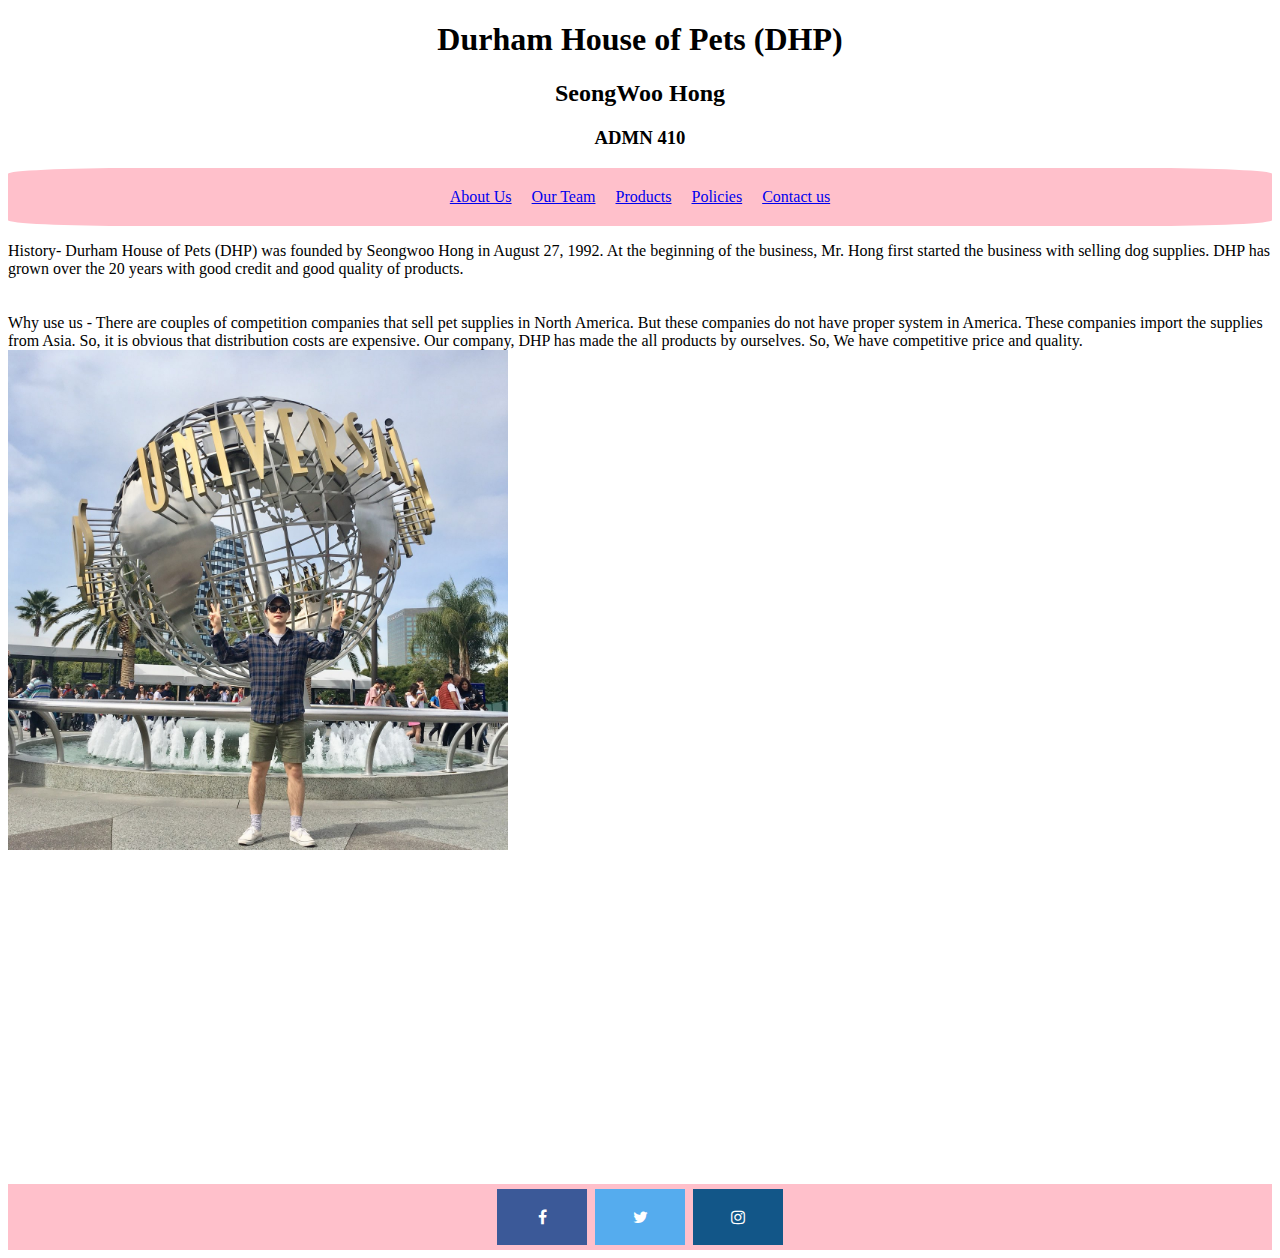
<file: index.html>
<!DOCTYPE html>
<html lang="en">

<head>
    <meta charset="UTF-8">
    <meta name="viewport" content="width=device-width, initial-scale=1.0">
    <meta http-equiv="X-UA-Compatible" content="ie=edge">
    <title>Document</title>
    <link rel="stylesheet" href="index.css">
    <link rel="stylesheet" href="https://cdnjs.cloudflare.com/ajax/libs/font-awesome/4.7.0/css/font-awesome.min.css">
</head>

<body>
    <div class="header-bar">
        <h1 class="header">Durham House of Pets (DHP)</h1>
        <h2 class="header">SeongWoo Hong</h2>
        <h3 class="header">ADMN 410</h3>
        <ul class="navbar-nav mx-auto">
            <li class="nav-item active px-lg-4">



                <nav class="navbar">
            </li>
            <li class="nav-item px-lg-4">
                <a class="nav-link text-uppercase text-expanded" href="./index.html">About Us</a>
            </li>
            <li class="nav-item px-lg-4">
                <a class="nav-link text-uppercase text-expanded" href="./employees.html">Our Team</a>
            </li>
            <li class="nav-item px-lg-4">
                <a class="nav-link text-uppercase text-expanded" href="./products.html">Products</a>
            </li>

            <li class="nav-item px-lg-4">
                <a class="nav-link text-uppercase text-expanded" href="./policies.html">Policies</a>
            </li>
            <li class="nav-item px-lg-4">
                <a class="nav-link text-uppercase text-expanded" href="./contact_us.html">Contact us</a>
            </li>
        </ul>
        </nav>
    </div>
    <div class="content">
        History- Durham House of Pets (DHP) was founded by Seongwoo Hong in August 27, 1992. At the beginning of the business, Mr. Hong first started the business with selling dog supplies. DHP has grown over the 20 years with good credit and good quality of
        products.
        <br>
        <br>
        <br>Why use us - There are couples of competition companies that sell pet supplies in North America. But these companies do not have proper system in America. These companies import the supplies from Asia. So, it is obvious that distribution costs
        are expensive. Our company, DHP has made the all products by ourselves. So, We have competitive price and quality.


    </div>
    <img src="./seongwoo/hsw.jpeg" alt="sengwoo-picture" width="500px" height="500px">
    <footer class="footer">
        <a href="#" class="fa fa-facebook"></a>
        <a href="#" class="fa fa-twitter"></a>
        <a href="#" class="fa fa-instagram"></a>
    </footer>
</body>

</html>
</file>
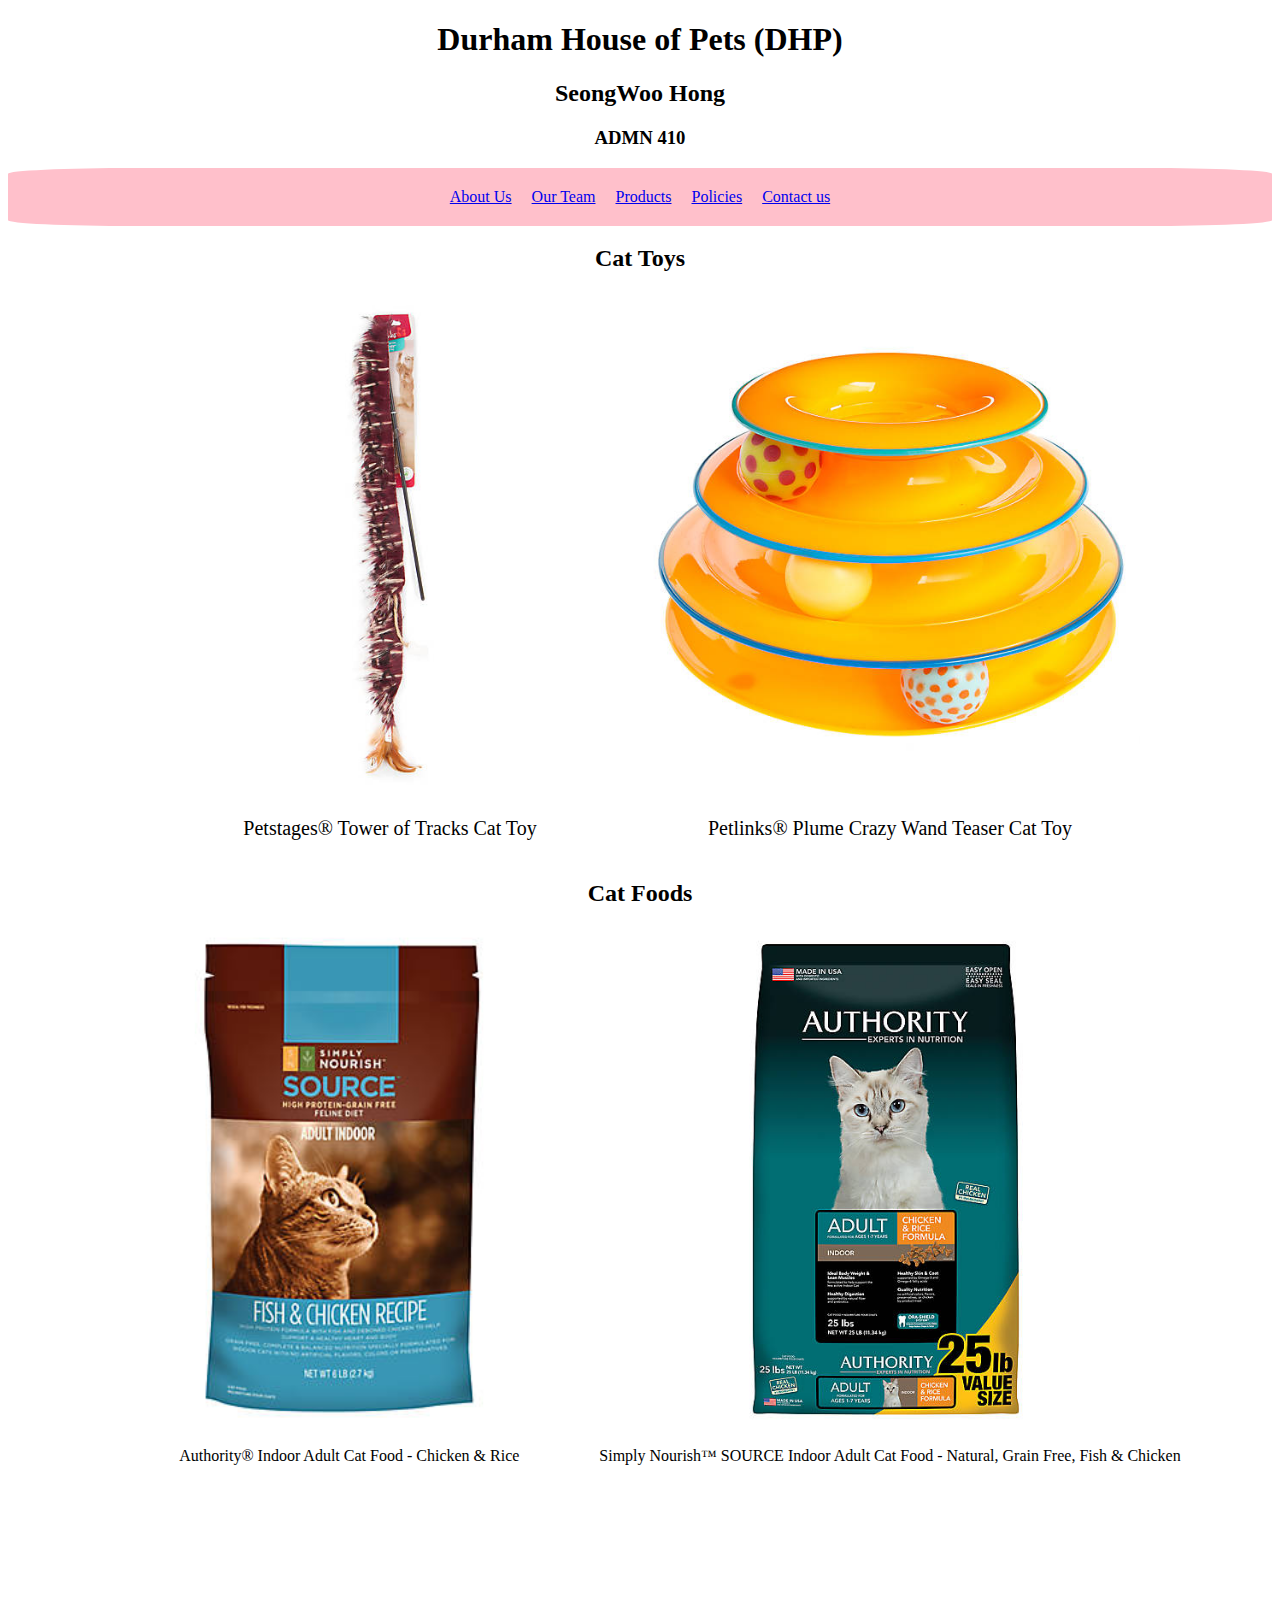
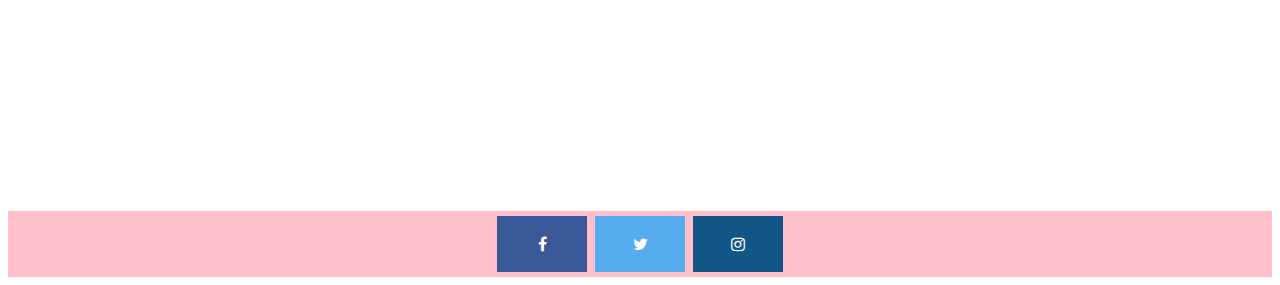
<file: catsupplies.html>
<!DOCTYPE html>
<html lang="en">

<head>
    <meta charset="UTF-8">
    <meta name="viewport" content="width=device-width, initial-scale=1.0">
    <meta http-equiv="X-UA-Compatible" content="ie=edge">
    <title>Document</title>
    <link rel="stylesheet" href="index.css">
    <link rel="stylesheet" href="https://cdnjs.cloudflare.com/ajax/libs/font-awesome/4.7.0/css/font-awesome.min.css">
</head>

<body>
    <div class="header-bar">
        <h1 class="header">Durham House of Pets (DHP)</h1>
        <h2 class="header">SeongWoo Hong</h2>
        <h3 class="header">ADMN 410</h3>
        <ul class="navbar-nav mx-auto">
            <li class="nav-item active px-lg-4">



                <nav class="navbar">
            </li>
            <li class="nav-item px-lg-4">
                <a class="nav-link text-uppercase text-expanded" href="./index.html">About Us</a>
            </li>
            <li class="nav-item px-lg-4">
                <a class="nav-link text-uppercase text-expanded" href="./employees.html">Our Team</a>
            </li>
            <li class="nav-item px-lg-4">
                <a class="nav-link text-uppercase text-expanded" href="./products.html">Products</a>
            </li>
            <li class="nav-item px-lg-4">
                <a class="nav-link text-uppercase text-expanded" href="./policies.html">Policies</a>
            </li>
            <li class="nav-item px-lg-4">
                <a class="nav-link text-uppercase text-expanded" href="./contact_us.html">Contact us</a>
            </li>
        </ul>
        </nav>
    </div>
    <h2 class="Cat-title">Cat Toys</h2>
    <div class="content Cat-items">
        <div class="CatToys1">
            <img src="./seongwoo/CatToys1.jpeg" alt="CatToys1" width="500px" height="500px">
            <p>Petstages® Tower of Tracks Cat Toy</p>
        </div>
        <div class="CatToys2">
            <img src="./seongwoo/CatToys2.jpeg" alt="CatToys2" width="500px" height="500px">
            <p>Petlinks® Plume Crazy Wand Teaser Cat Toy</p>
        </div>
    </div>
    <h2 class="Cat-title">Cat Foods</h2>
    <div class="Cat-food-items">
        <div class="CatFood1">
            <img src="./seongwoo/CatFood1.jpeg" alt="Catfood1" width="500px" height="500px">
            <p>Authority® Indoor Adult Cat Food - Chicken & Rice</p>
        </div>
        <div class="CatFood2">
            <img src="./seongwoo/CatFood2.jpeg" alt="Catfood2" width="500px" height="500px">
            <p>
                Simply Nourish™ SOURCE Indoor Adult Cat Food - Natural, Grain Free, Fish & Chicken
            </p>
        </div>
    </div>
    <footer class="footer">
        <a href="#" class="fa fa-facebook"></a>
        <a href="#" class="fa fa-twitter"></a>
        <a href="#" class="fa fa-instagram"></a>
    </footer>
</body>

</html>
</file>
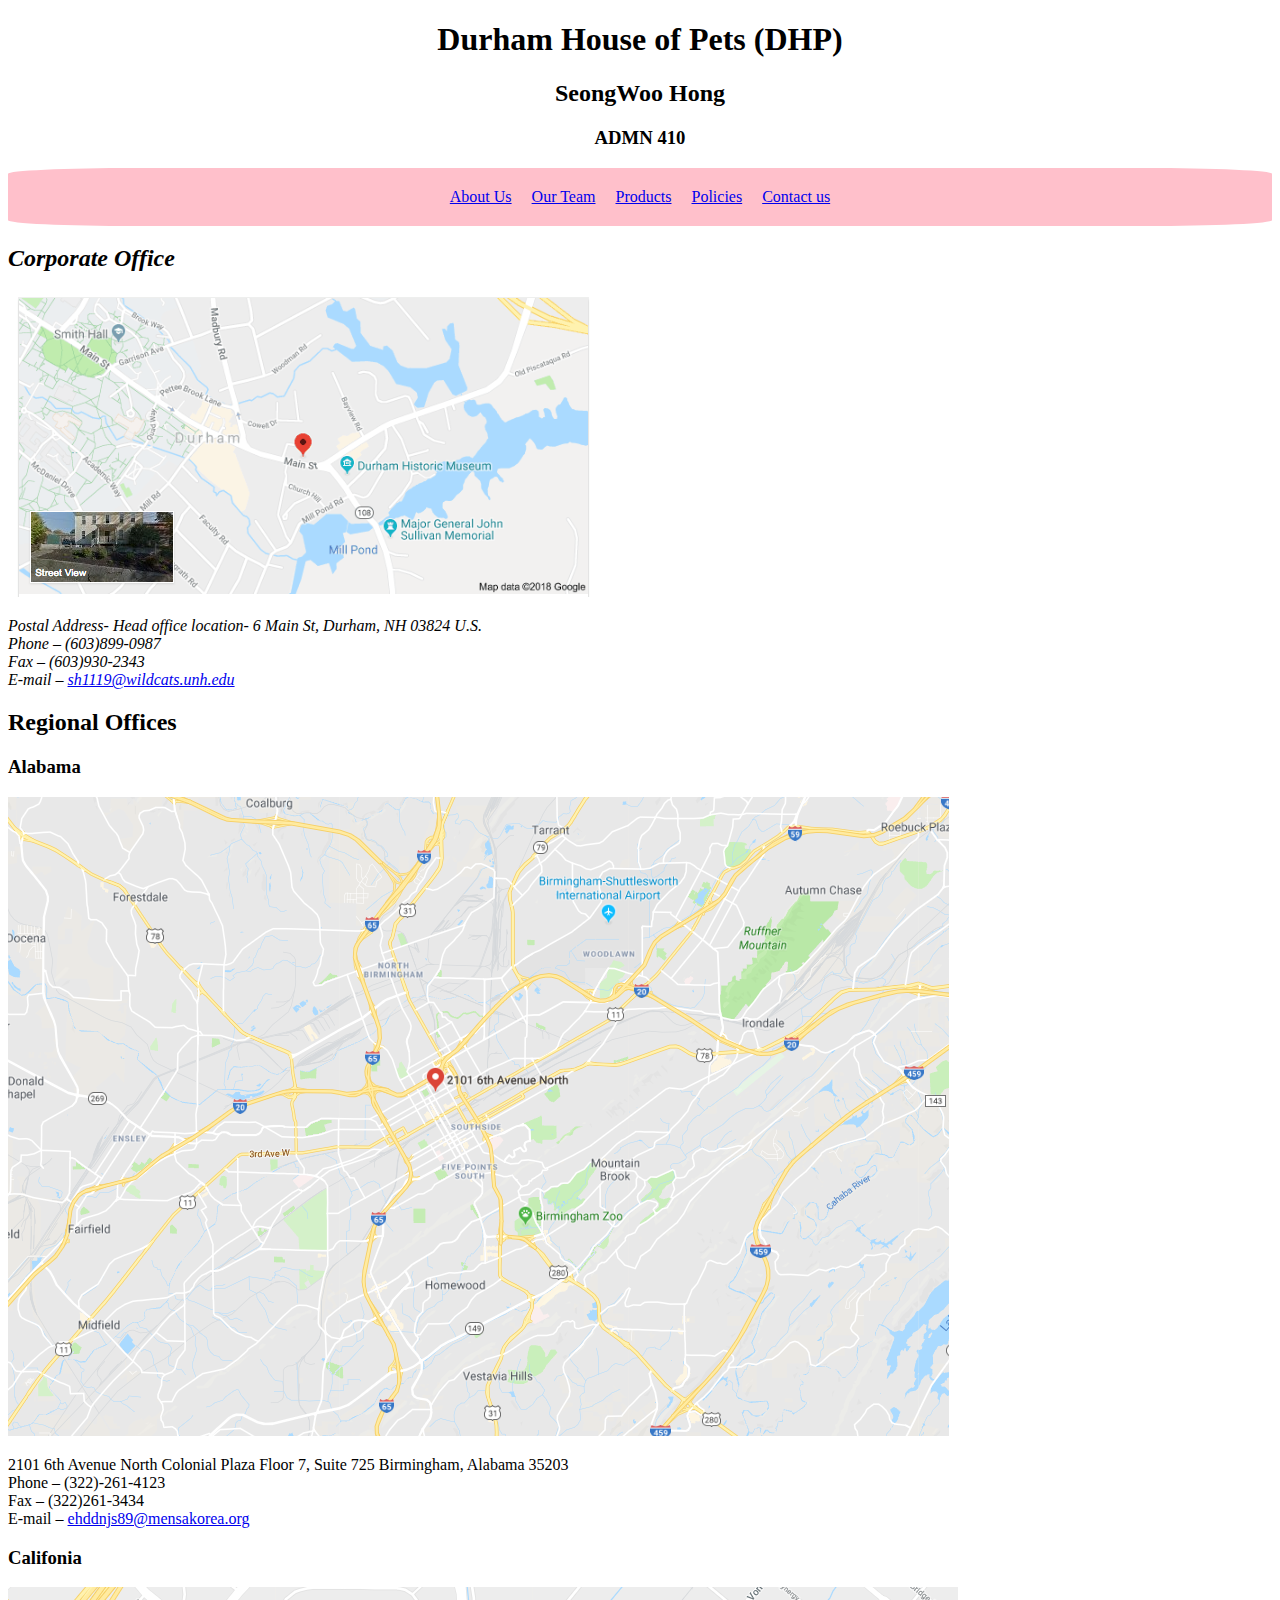
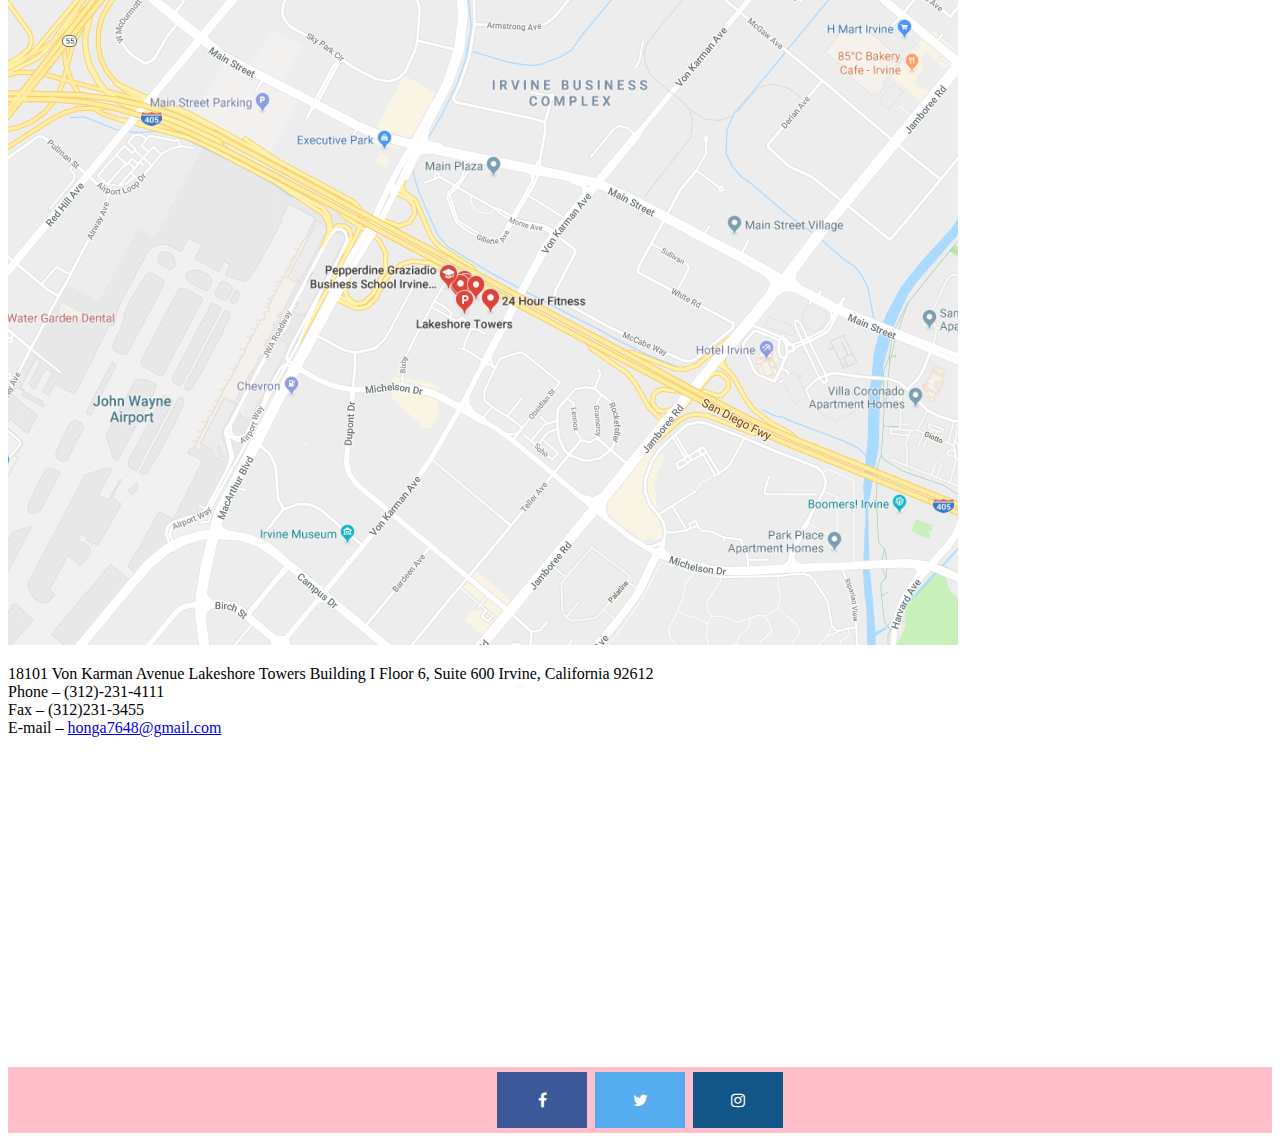
<file: contact_us.html>
<!DOCTYPE html>
<html lang="en">

<head>
    <meta charset="UTF-8">
    <meta name="viewport" content="width=device-width, initial-scale=1.0">
    <meta http-equiv="X-UA-Compatible" content="ie=edge">
    <title>Document</title>
    <link rel="stylesheet" href="index.css">
    <link rel="stylesheet" href="https://cdnjs.cloudflare.com/ajax/libs/font-awesome/4.7.0/css/font-awesome.min.css">
</head>

<body>
    <div class="header-bar">
        <h1 class="header">Durham House of Pets (DHP)</h1>
        <h2 class="header">SeongWoo Hong</h2>
        <h3 class="header">ADMN 410</h3>
        <ul class="navbar-nav mx-auto">
            <li class="nav-item active px-lg-4">



                <nav class="navbar">
            </li>
            <li class="nav-item px-lg-4">
                <a class="nav-link text-uppercase text-expanded" href="./index.html">About Us</a>
            </li>
            <li class="nav-item px-lg-4">
                <a class="nav-link text-uppercase text-expanded" href="./employees.html">Our Team</a>
            </li>
            <li class="nav-item px-lg-4">
                <a class="nav-link text-uppercase text-expanded" href="./products.html">Products</a>
            </li>

            <li class="nav-item px-lg-4">
                <a class="nav-link text-uppercase text-expanded" href="./policies.html">Policies</a>
            </li>
            <li class="nav-item px-lg-4">
                <a class="nav-link text-uppercase text-expanded" href="./contact_us.html">Contact us</a>
            </li>
        </ul>
        </nav>
    </div>
    <div class="contact-content">
        <address>
      <h2>Corporate Office</h2>
      <img src="./seongwoo/durham.png" alt="durham">
      <p> Postal Address- Head office location- 6 Main St, Durham, NH 03824 U.S.
        <br>Phone – (603)899-0987
        <br> Fax – (603)930-2343
        <br> E-mail –
        <a href="mailto:sh1119@wildcats.unh.edu?subject=Corporate Inquiry">sh1119@wildcats.unh.edu</a>
    </address>
        </p>
    </div>
    <div class="contact-content">
        <h2>Regional Offices</h2>
        <h3>Alabama</h3>
        <img src="./seongwoo/alabama.png" alt="alabama">
        <p> 2101 6th Avenue North Colonial Plaza Floor 7, Suite 725 Birmingham, Alabama 35203
            <br>Phone – (322)-261-4123
            <br> Fax – (322)261-3434
            <br> E-mail –
            <a href="mailto:ehddnjs89@mensakorea.org?subject=Regional Office Inquiry">ehddnjs89@mensakorea.org</a>
            <h3>Califonia</h3>
            <img src="./seongwoo/california.png" alt="alabama">
            <p> 18101 Von Karman Avenue Lakeshore Towers Building I Floor 6, Suite 600 Irvine, California 92612

                <br>Phone – (312)-231-4111
                <br> Fax – (312)231-3455
                <br> E-mail –
                <a href="mailto:honga7648@gmail.com?subject=Regional Office Inquiry">honga7648@gmail.com</a>
    </div>
    <footer class="footer">
        <a href="https://www.facebook.com/FacebookKorea/" class="fa fa-facebook"></a>
        <a href="https://twitter.com/" class="fa fa-twitter"></a>
        <a href="https://www.instagram.com/instagram/?hl=en" class="fa fa-instagram"></a>
    </footer>
</body>

</html>
</file>
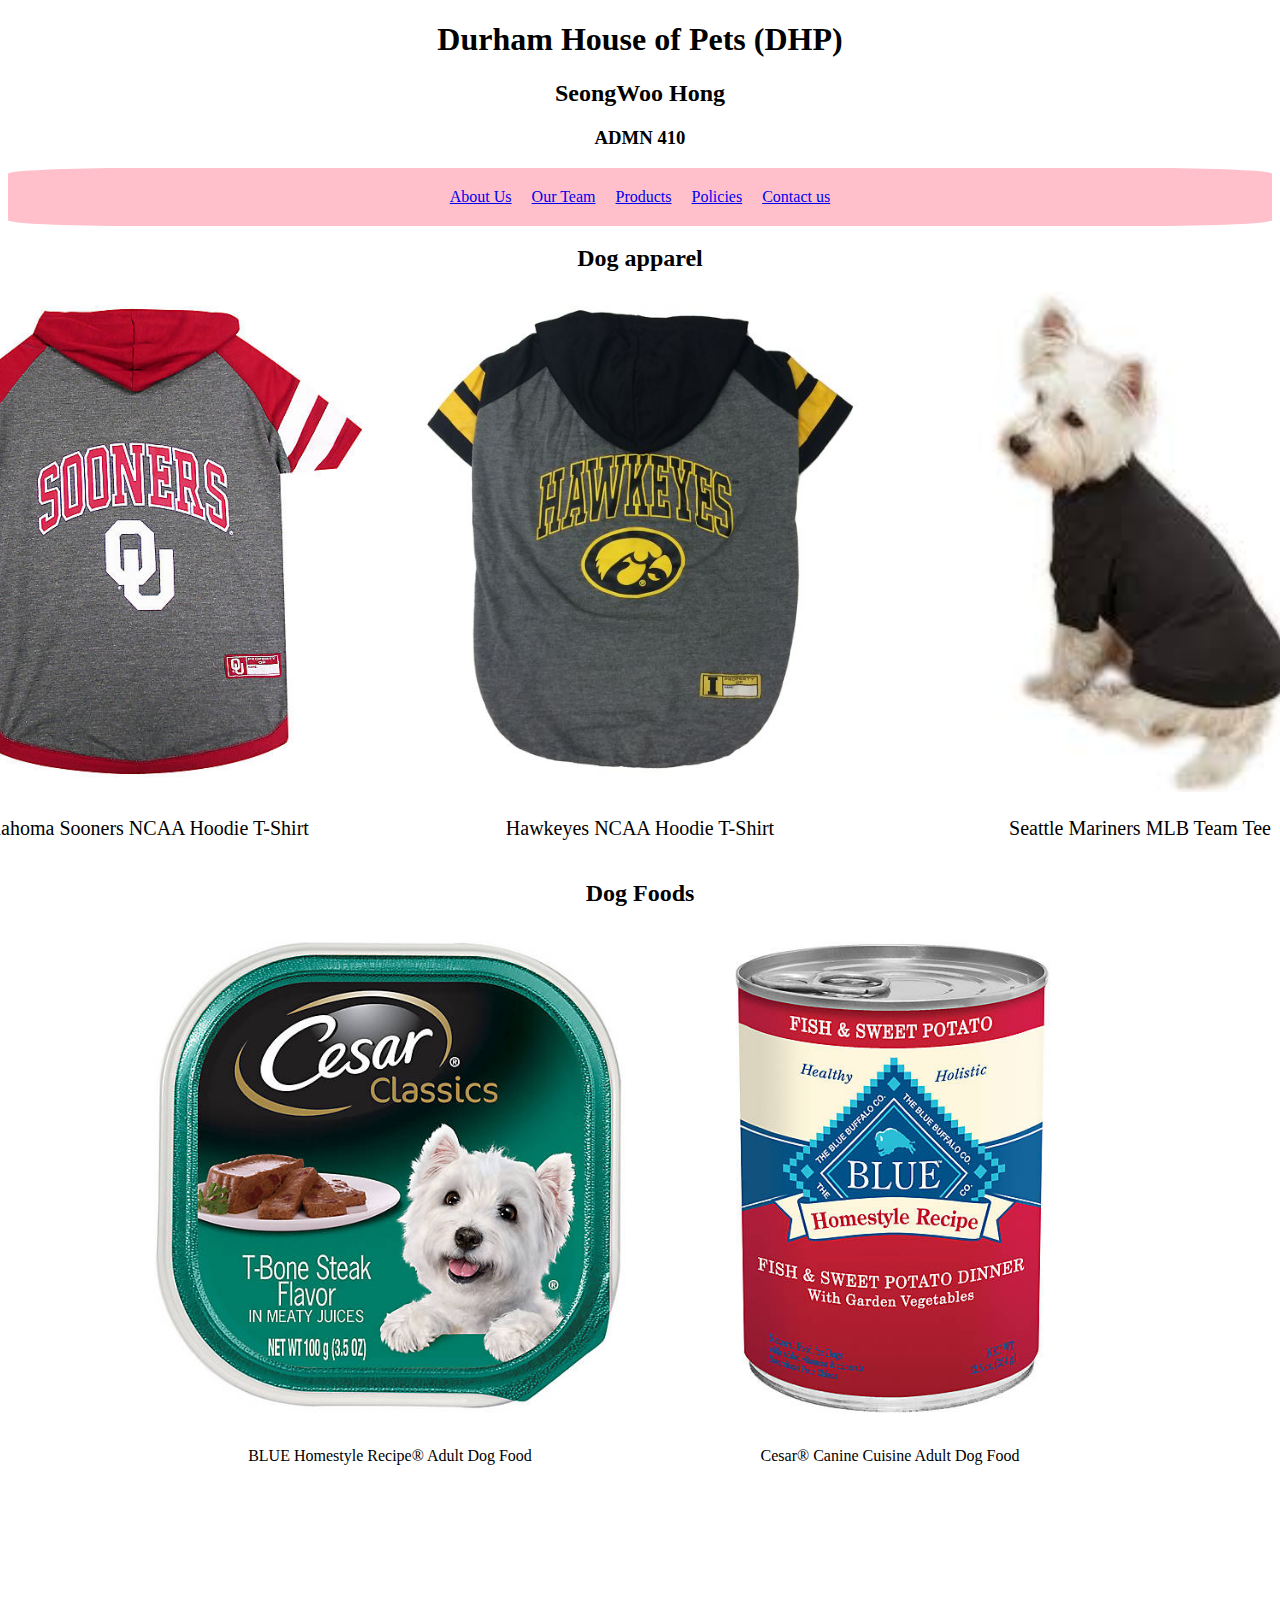
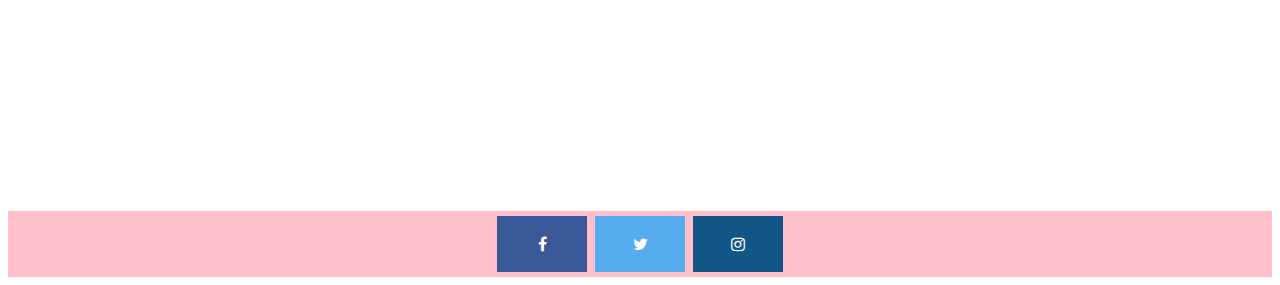
<file: dogsupplies.html>
<!DOCTYPE html>
<html lang="en">

<head>
    <meta charset="UTF-8">
    <meta name="viewport" content="width=device-width, initial-scale=1.0">
    <meta http-equiv="X-UA-Compatible" content="ie=edge">
    <title>Document</title>
    <link rel="stylesheet" href="index.css">
    <link rel="stylesheet" href="https://cdnjs.cloudflare.com/ajax/libs/font-awesome/4.7.0/css/font-awesome.min.css">
</head>

<body>
    <div class="header-bar">
        <h1 class="header">Durham House of Pets (DHP)</h1>
        <h2 class="header">SeongWoo Hong</h2>
        <h3 class="header">ADMN 410</h3>
        <ul class="navbar-nav mx-auto">
            <li class="nav-item active px-lg-4">



                <nav class="navbar">
            </li>
            <li class="nav-item px-lg-4">
                <a class="nav-link text-uppercase text-expanded" href="./index.html">About Us</a>
            </li>
            <li class="nav-item px-lg-4">
                <a class="nav-link text-uppercase text-expanded" href="./employees.html">Our Team</a>
            </li>
            <li class="nav-item px-lg-4">
                <a class="nav-link text-uppercase text-expanded" href="./products.html">Products</a>
            </li>

            <li class="nav-item px-lg-4">
                <a class="nav-link text-uppercase text-expanded" href="./policies.html">Policies</a>
            </li>
            <li class="nav-item px-lg-4">
                <a class="nav-link text-uppercase text-expanded" href="./contact_us.html">Contact us</a>
            </li>
        </ul>
        </nav>
    </div>
    <h2 class="dog-title">Dog apparel</h2>
    <div class="content dog-items">
        <div class="dogCloth1">
            <img src="./seongwoo/dogCloth1.jpeg" alt="dogCloth1" width="500px" height="500px">
            <p>Oklahoma Sooners NCAA Hoodie T-Shirt</p>
        </div>
        <div class="dogCloth2">
            <img src="./seongwoo/dogCloth2.png" alt="dogCloth2" width="500px" height="500px">
            <p>Hawkeyes NCAA Hoodie T-Shirt</p>
        </div>
        <div class="dogCloth3">
            <img src="./seongwoo/dogCloth3.jpeg" alt="dogCloth3" width="500px" height="500px">
            <p>Seattle Mariners MLB Team Tee</p>
        </div>
    </div>
    <h2 class="dog-title">Dog Foods</h2>
    <div class="dog-food-items">
        <div class="dogFood1">
            <img src="./seongwoo/dogFood1.jpeg" alt="dogfood1" width="500px" height="500px">
            <p>BLUE Homestyle Recipe® Adult Dog Food</p>
        </div>
        <div class="dogFood2">
            <img src="./seongwoo/dogFood2.jpeg" alt="dogfood2" width="500px" height="500px">
            <p>
                Cesar® Canine Cuisine Adult Dog Food
            </p>
        </div>
    </div>
    <footer class="footer">
        <a href="#" class="fa fa-facebook"></a>
        <a href="#" class="fa fa-twitter"></a>
        <a href="#" class="fa fa-instagram"></a>
    </footer>
</body>

</html>
</file>
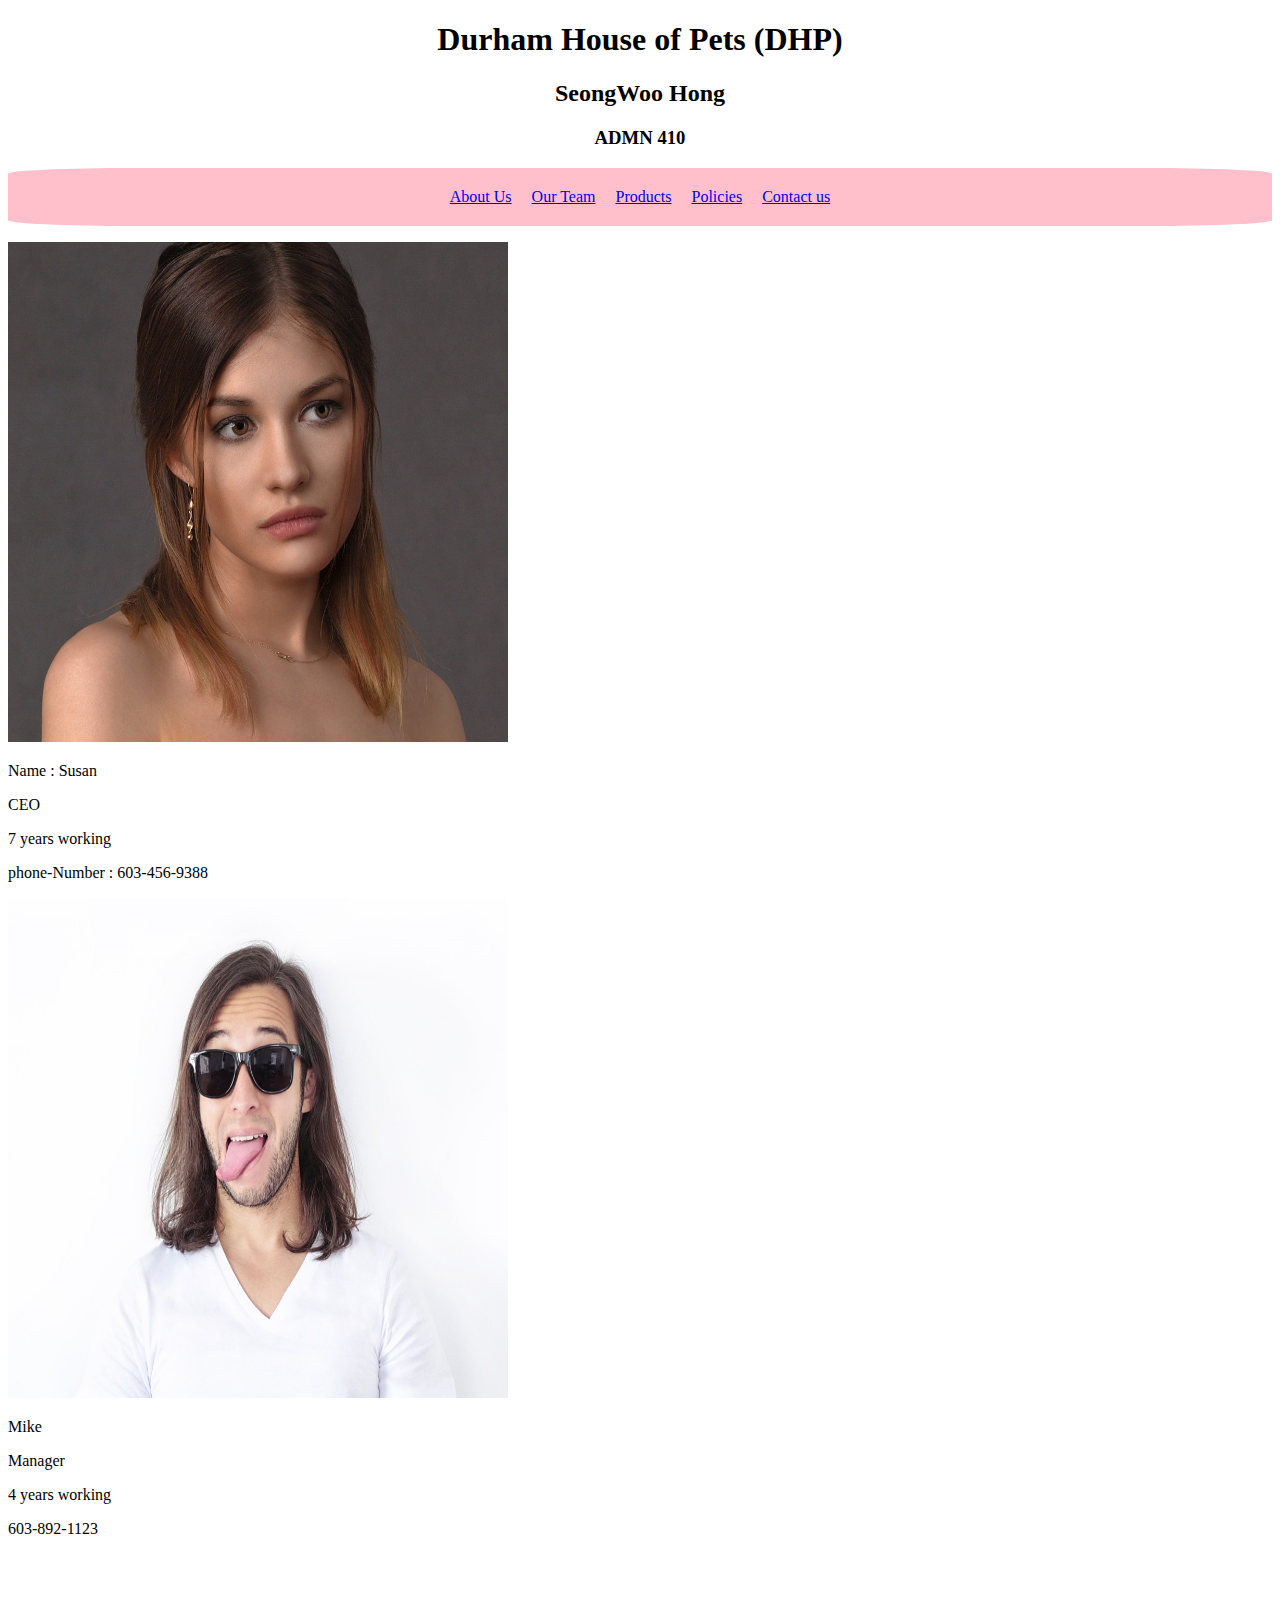
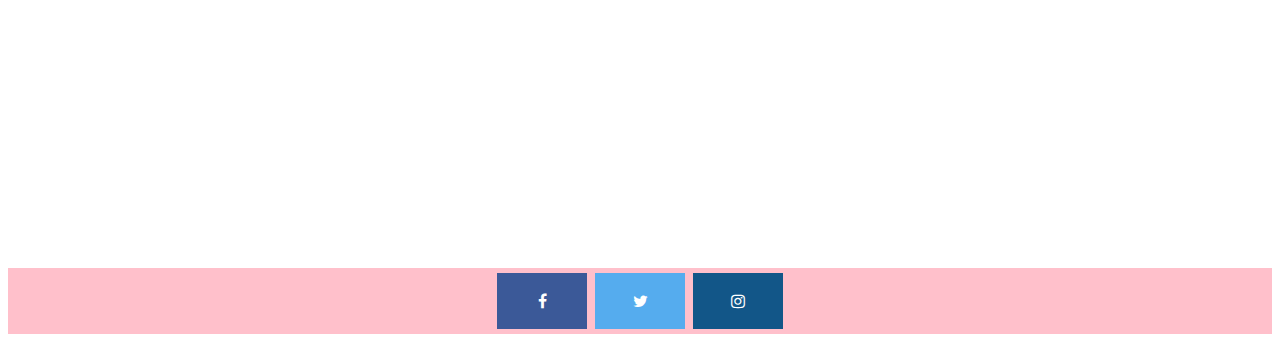
<file: employees.html>
<!DOCTYPE html>
<html lang="en">

<head>
    <meta charset="UTF-8">
    <meta name="viewport" content="width=device-width, initial-scale=1.0">
    <meta http-equiv="X-UA-Compatible" content="ie=edge">
    <title>Document</title>
    <link rel="stylesheet" href="index.css">
    <link rel="stylesheet" href="https://cdnjs.cloudflare.com/ajax/libs/font-awesome/4.7.0/css/font-awesome.min.css">
</head>

<body>
    <div class="header-bar">
        <h1 class="header">Durham House of Pets (DHP)</h1>
        <h2 class="header">SeongWoo Hong</h2>
        <h3 class="header">ADMN 410</h3>
        <ul class="navbar-nav mx-auto">
            <li class="nav-item active px-lg-4">



                <nav class="navbar">
            </li>
            <li class="nav-item px-lg-4">
                <a class="nav-link text-uppercase text-expanded" href="./index.html">About Us</a>
            </li>
            <li class="nav-item px-lg-4">
                <a class="nav-link text-uppercase text-expanded" href="./employees.html">Our Team</a>
            </li>
            <li class="nav-item px-lg-4">
                <a class="nav-link text-uppercase text-expanded" href="./products.html">Products</a>
            </li>

            <li class="nav-item px-lg-4">
                <a class="nav-link text-uppercase text-expanded" href="./policies.html">Policies</a>
            </li>
            <li class="nav-item px-lg-4">
                <a class="nav-link text-uppercase text-expanded" href="./contact_us.html">Contact us</a>
            </li>
        </ul>
        </nav>
    </div>
    <div class="content">
        <img src="./seongwoo/girl-2961959_960_720.jpg" alt="girl-manager" height="500px" width="500px">
        <br>
        <p>Name : Susan </p>
        <p>CEO </p>
        <p>7 years working</p>
        <p>phone-Number : 603-456-9388</p>
        <img src="./seongwoo/man-540500_960_720.jpg" alt="man-manager" height="500px" width="500px">
        <p>Mike</p>
        <p>Manager</p>
        <p>4 years working</p>
        <p>603-892-1123</p>
        </p>
    </div>
    <footer class="footer">
        <a href="#" class="fa fa-facebook"></a>
        <a href="#" class="fa fa-twitter"></a>
        <a href="#" class="fa fa-instagram"></a>
    </footer>
</body>

</html>
</file>
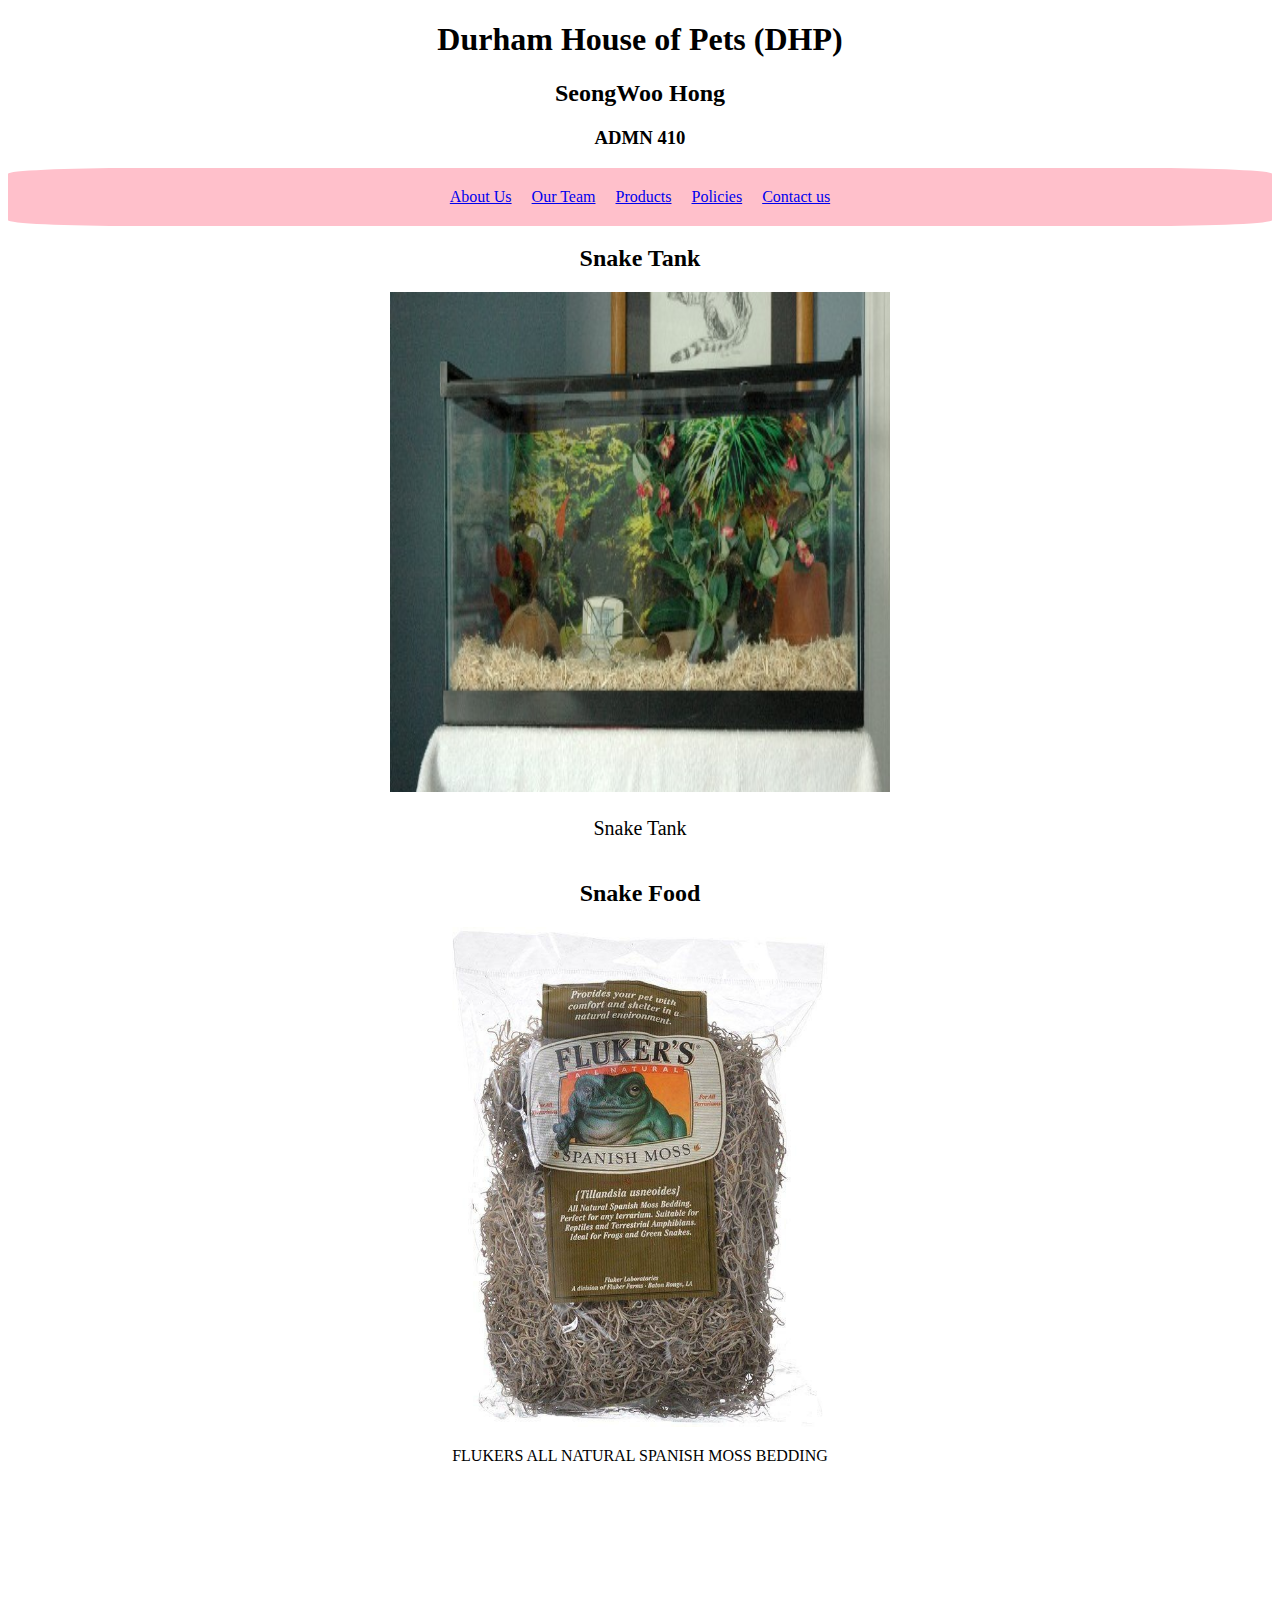
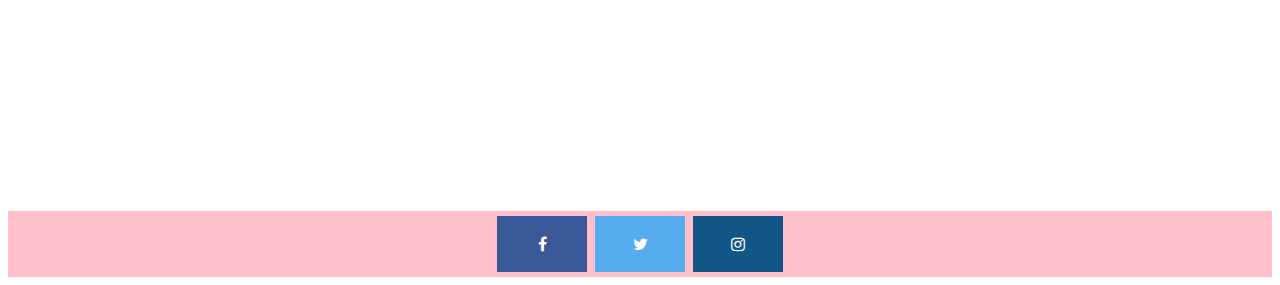
<file: fishsupplies.html>
<!DOCTYPE html>
<html lang="en">

<head>
    <meta charset="UTF-8">
    <meta name="viewport" content="width=device-width, initial-scale=1.0">
    <meta http-equiv="X-UA-Compatible" content="ie=edge">
    <title>Document</title>
    <link rel="stylesheet" href="index.css">
    <link rel="stylesheet" href="https://cdnjs.cloudflare.com/ajax/libs/font-awesome/4.7.0/css/font-awesome.min.css">
</head>

<body>
    <div class="header-bar">
        <h1 class="header">Durham House of Pets (DHP)</h1>
        <h2 class="header">SeongWoo Hong</h2>
        <h3 class="header">ADMN 410</h3>
        <ul class="navbar-nav mx-auto">
            <li class="nav-item active px-lg-4">



                <nav class="navbar">
            </li>
            <li class="nav-item px-lg-4">
                <a class="nav-link text-uppercase text-expanded" href="./index.html">About Us</a>
            </li>
            <li class="nav-item px-lg-4">
                <a class="nav-link text-uppercase text-expanded" href="./employees.html">Our Team</a>
            </li>
            <li class="nav-item px-lg-4">
                <a class="nav-link text-uppercase text-expanded" href="./products.html">Products</a>
            </li>

            <li class="nav-item px-lg-4">
                <a class="nav-link text-uppercase text-expanded" href="./policies.html">Policies</a>
            </li>
            <li class="nav-item px-lg-4">
                <a class="nav-link text-uppercase text-expanded" href="./contact_us.html">Contact us</a>
            </li>
        </ul>
        </nav>
    </div>

    <h2 class="Snake-Tank snake-title">Snake Tank</h2>
    <div class="content Snake-Tank Snake-items">
        <div class="Snake-Tank">
            <img src="./seongwoo/SnakeTank.jpg" alt="Snake-Tank" width="500px" height="500px">
            <p>Snake Tank</p>
        </div>
    </div>
    <h2 class="Snake-Food snake-title">Snake Food</h2>
    <div class="Snake-food-items">
        <div class="Snake-Food">
            <img src="./seongwoo/SankeFood.jpg" alt="Snake-Food" width="500px" height="500px">
            <p>FLUKERS ALL NATURAL SPANISH MOSS BEDDING</p>
        </div>
    </div>
    <footer class="footer">
        <a href="#" class="fa fa-facebook"></a>
        <a href="#" class="fa fa-twitter"></a>
        <a href="#" class="fa fa-instagram"></a>
    </footer>
</body>

</html>
</file>
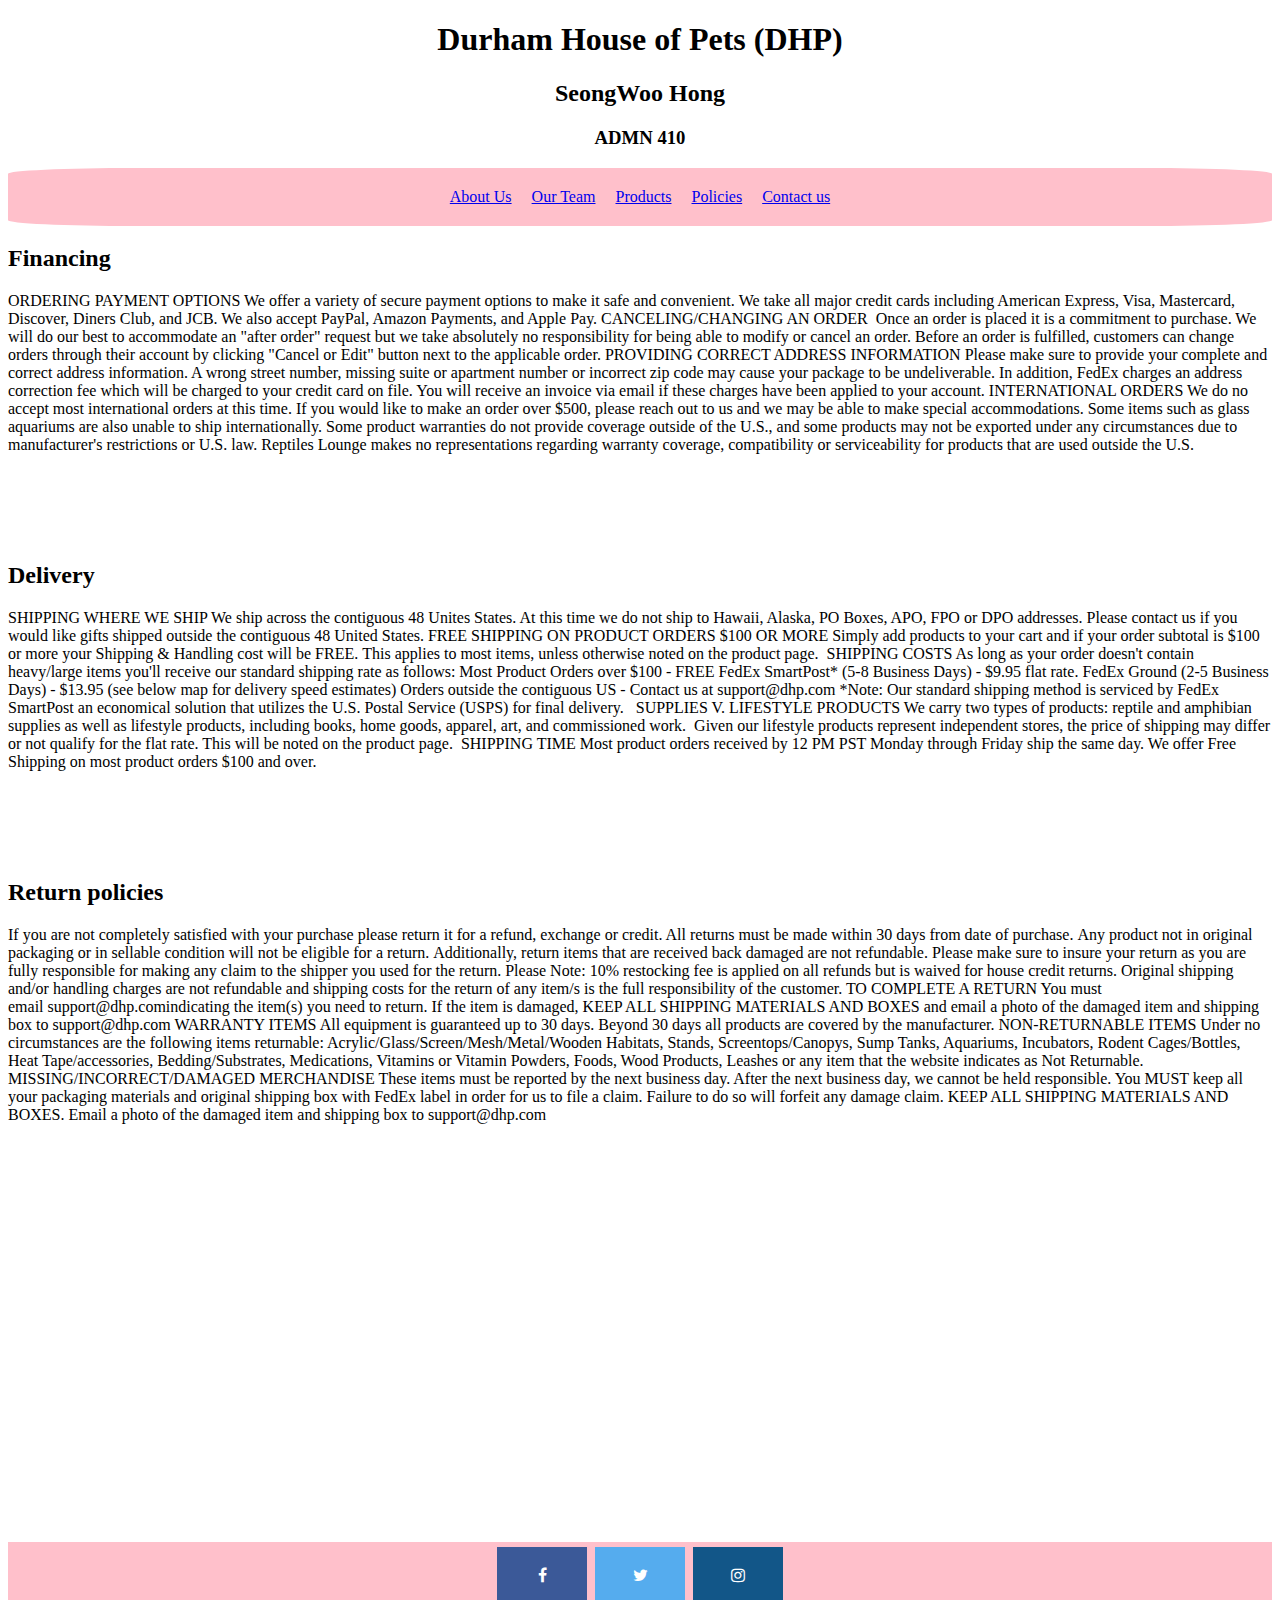
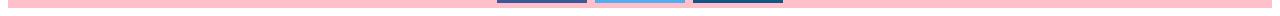
<file: policies.html>
<!DOCTYPE html>
<html lang="en">

<head>
    <meta charset="UTF-8">
    <meta name="viewport" content="width=device-width, initial-scale=1.0">
    <meta http-equiv="X-UA-Compatible" content="ie=edge">
    <title>Document</title>
    <link rel="stylesheet" href="index.css">
    <link rel="stylesheet" href="https://cdnjs.cloudflare.com/ajax/libs/font-awesome/4.7.0/css/font-awesome.min.css">

</head>

<body>
    <div class="header-bar">
        <h1 class="header">Durham House of Pets (DHP)</h1>
        <h2 class="header">SeongWoo Hong</h2>
        <h3 class="header">ADMN 410</h3>
        <ul class="navbar-nav mx-auto">
            <li class="nav-item active px-lg-4">



                <nav class="navbar">
            </li>
            <li class="nav-item px-lg-4">
                <a class="nav-link text-uppercase text-expanded" href="./index.html">About Us</a>
            </li>
            <li class="nav-item px-lg-4">
                <a class="nav-link text-uppercase text-expanded" href="./employees.html">Our Team</a>
            </li>
            <li class="nav-item px-lg-4">
                <a class="nav-link text-uppercase text-expanded" href="./products.html">Products</a>
            </li>

            <li class="nav-item px-lg-4">
                <a class="nav-link text-uppercase text-expanded" href="./policies.html">Policies</a>
            </li>
            <li class="nav-item px-lg-4">
                <a class="nav-link text-uppercase text-expanded" href="./contact_us.html">Contact us</a>
            </li>
        </ul>
        </nav>
    </div>
    <div class="policies-content">
        <h2 class="policies-title">Financing</h2>
        <p>ORDERING PAYMENT OPTIONS We offer a variety of secure payment options to make it safe and convenient. We take all major credit cards including American Express, Visa, Mastercard, Discover, Diners Club, and JCB. We also accept PayPal, Amazon Payments,
            and Apple Pay. CANCELING/CHANGING AN ORDER  Once an order is placed it is a commitment to purchase. We will do our best to accommodate an "after order" request but we take absolutely no responsibility for being able to modify or cancel an
            order. Before an order is fulfilled, customers can change orders through their account by clicking "Cancel or Edit" button next to the applicable order. PROVIDING CORRECT ADDRESS INFORMATION Please make sure to provide your complete and correct
            address information. A wrong street number, missing suite or apartment number or incorrect zip code may cause your package to be undeliverable. In addition, FedEx charges an address correction fee which will be charged to your credit card
            on file. You will receive an invoice via email if these charges have been applied to your account. INTERNATIONAL ORDERS We do no accept most international orders at this time. If you would like to make an order over $500, please reach out
            to us and we may be able to make special accommodations. Some items such as glass aquariums are also unable to ship internationally. Some product warranties do not provide coverage outside of the U.S., and some products may not be exported
            under any circumstances due to manufacturer's restrictions or U.S. law. Reptiles Lounge makes no representations regarding warranty coverage, compatibility or serviceability for products that are used outside the U.S.
        </p>
        <br>
        <br>
        <br>
        <br>
    </div>
    <div class="policies-content">
        <h2 class="policies-title">Delivery</h2>
        <p>SHIPPING WHERE WE SHIP We ship across the contiguous 48 Unites States. At this time we do not ship to Hawaii, Alaska, PO Boxes, APO, FPO or DPO addresses. Please contact us if you would like gifts shipped outside the contiguous 48 United States.
            FREE SHIPPING ON PRODUCT ORDERS $100 OR MORE Simply add products to your cart and if your order subtotal is $100 or more your Shipping & Handling cost will be FREE. This applies to most items, unless otherwise noted on the product page.  SHIPPING
            COSTS As long as your order doesn't contain heavy/large items you'll receive our standard shipping rate as follows: Most Product Orders over $100 - FREE FedEx SmartPost* (5-8 Business Days) - $9.95 flat rate. FedEx Ground (2-5 Business Days)
            - $13.95 (see below map for delivery speed estimates) Orders outside the contiguous US - Contact us at support@dhp.com *Note: Our standard shipping method is serviced by FedEx SmartPost an economical solution that utilizes the U.S. Postal
            Service (USPS) for final delivery.   SUPPLIES V. LIFESTYLE PRODUCTS We carry two types of products: reptile and amphibian supplies as well as lifestyle products, including books, home goods, apparel, art, and commissioned work.  Given our
            lifestyle products represent independent stores, the price of shipping may differ or not qualify for the flat rate. This will be noted on the product page.  SHIPPING TIME Most product orders received by 12 PM PST Monday through Friday ship
            the same day. We offer Free Shipping on most product orders $100 and over. </p>
        <br>
        <br>
        <br>
        <br>
    </div>
    <div class="policies-content">
        <h2 class="policies-title">Return policies</h2>
        <p>If you are not completely satisfied with your purchase please return it for a refund, exchange or credit. All returns must be made within 30 days from date of purchase. Any product not in original packaging or in sellable condition will not be
            eligible for a return. Additionally, return items that are received back damaged are not refundable. Please make sure to insure your return as you are fully responsible for making any claim to the shipper you used for the return. Please Note: 10%
            restocking fee is applied on all refunds but is waived for house credit returns. Original shipping and/or handling charges are not refundable and shipping costs for the return of any item/s is the full responsibility of the customer. TO COMPLETE
            A RETURN You must email support@dhp.comindicating the item(s) you need to return. If the item is damaged, KEEP ALL SHIPPING MATERIALS AND BOXES and email a photo of the damaged item and shipping box to support@dhp.com WARRANTY ITEMS All equipment
            is guaranteed up to 30 days. Beyond 30 days all products are covered by the manufacturer. NON-RETURNABLE ITEMS Under no circumstances are the following items returnable: Acrylic/Glass/Screen/Mesh/Metal/Wooden Habitats, Stands, Screentops/Canopys,
            Sump Tanks, Aquariums, Incubators, Rodent Cages/Bottles, Heat Tape/accessories, Bedding/Substrates, Medications, Vitamins or Vitamin Powders, Foods, Wood Products, Leashes or any item that the website indicates as Not Returnable. MISSING/INCORRECT/DAMAGED
            MERCHANDISE These items must be reported by the next business day. After the next business day, we cannot be held responsible. You MUST keep all your packaging materials and original shipping box with FedEx label in order for us to file a
            claim. Failure to do so will forfeit any damage claim. KEEP ALL SHIPPING MATERIALS AND BOXES. Email a photo of the damaged item and shipping box to support@dhp.com
        </p>
        <br>
        <br>
        <br>
        <br>
    </div>
    <footer class="footer">
        <a href="#" class="fa fa-facebook"></a>
        <a href="#" class="fa fa-twitter"></a>
        <a href="#" class="fa fa-instagram"></a>
    </footer>
</body>

</html>
</file>
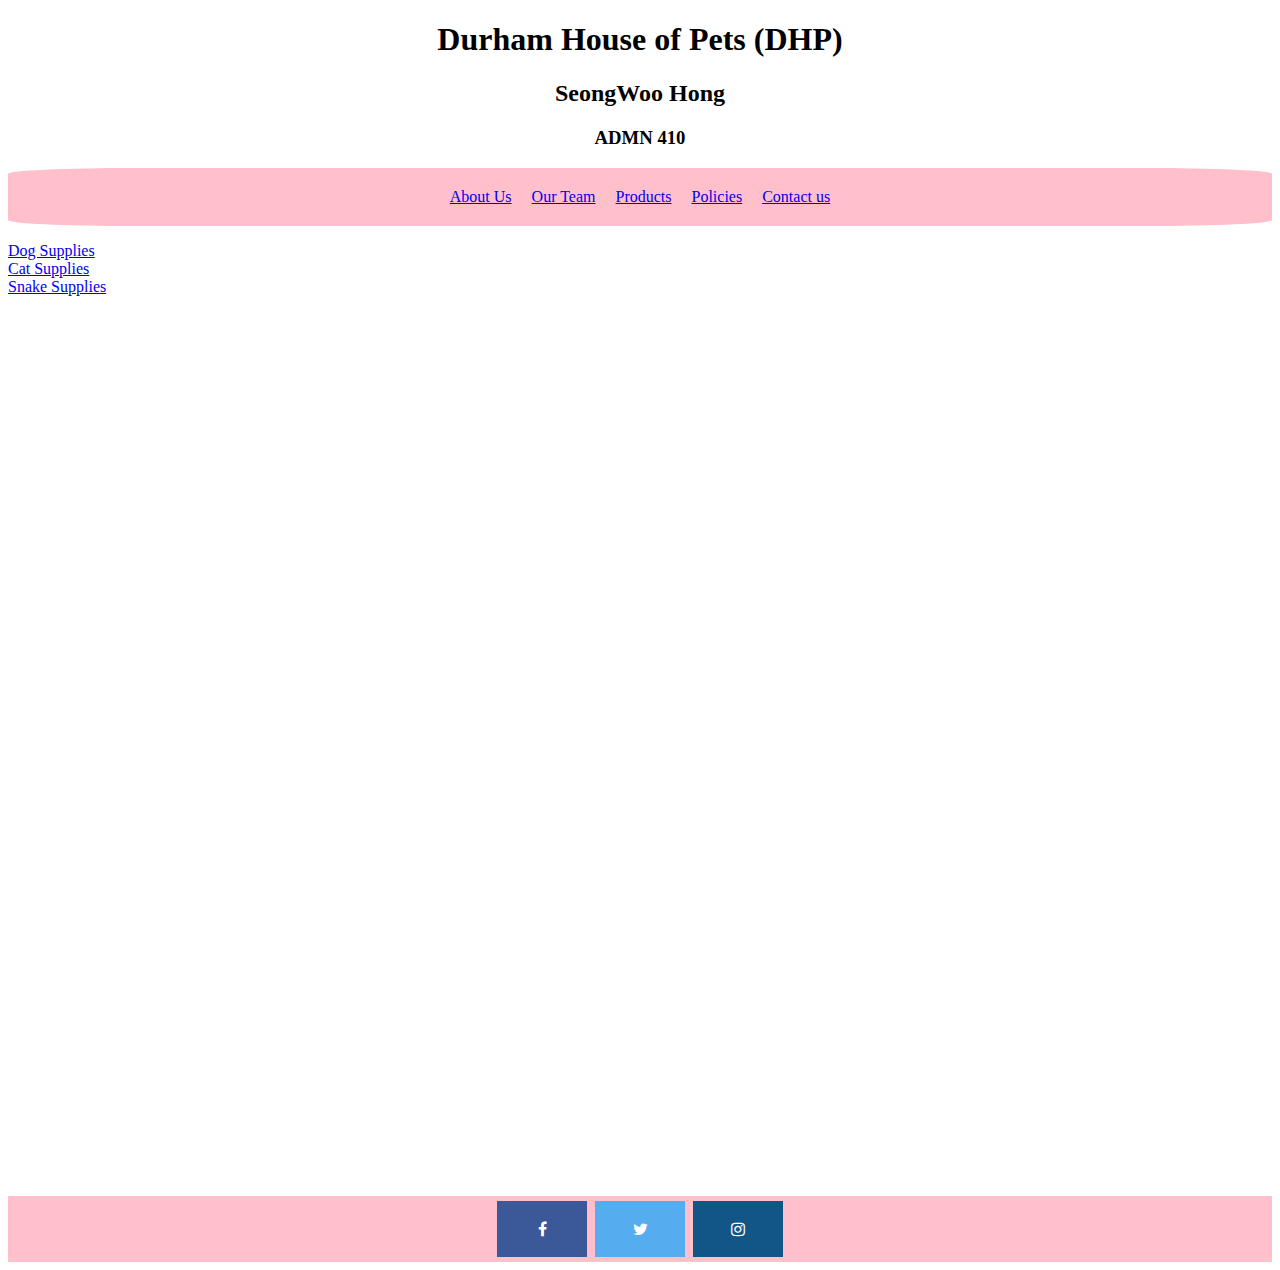
<file: products.html>
<!DOCTYPE html>
<html lang="en">

<head>
    <meta charset="UTF-8">
    <meta name="viewport" content="width=device-width, initial-scale=1.0">
    <meta http-equiv="X-UA-Compatible" content="ie=edge">
    <title>Document</title>
    <link rel="stylesheet" href="index.css">
    <link rel="stylesheet" href="https://cdnjs.cloudflare.com/ajax/libs/font-awesome/4.7.0/css/font-awesome.min.css">
</head>

<body>
    <div class="header-bar">
        <h1 class="header">Durham House of Pets (DHP)</h1>
        <h2 class="header">SeongWoo Hong</h2>
        <h3 class="header">ADMN 410</h3>
        <ul class="navbar-nav mx-auto">
            <li class="nav-item active px-lg-4">



                <nav class="navbar">
            </li>
            <li class="nav-item px-lg-4">
                <a class="nav-link text-uppercase text-expanded" href="./index.html">About Us</a>
            </li>
            <li class="nav-item px-lg-4">
                <a class="nav-link text-uppercase text-expanded" href="./employees.html">Our Team</a>
            </li>
            <li class="nav-item px-lg-4">
                <a class="nav-link text-uppercase text-expanded" href="./products.html">Products</a>
            </li>

            </li>
            <li class="nav-item px-lg-4">
                <a class="nav-link text-uppercase text-expanded" href="./policies.html">Policies</a>
            </li>
            <li class="nav-item px-lg-4">
                <a class="nav-link text-uppercase text-expanded" href="./contact_us.html">Contact us</a>
            </li>
        </ul>
        </nav>
    </div>
    <div class="content">
        <li class="nav-item px-lg-4">
            <a class="nav-link text-uppercase text-expanded" href="./dogsupplies.html">Dog Supplies</a>
        </li>
        <li class="nav-item px-lg-4">
            <a class="nav-link text-uppercase text-expanded" href="./catsupplies.html">Cat Supplies</a>
        </li>
        <li class="nav-item px-lg-4">
            <a class="nav-link text-uppercase text-expanded" href="./fishsupplies.html">Snake Supplies</a>
        </li>
    </div>
    <footer class="footer" style="margin-top: 900px">
        <a href="#" class="fa fa-facebook"></a>
        <a href="#" class="fa fa-twitter"></a>
        <a href="#" class="fa fa-instagram"></a>
    </footer>
</body>

</html>
</file>
<file: index.css>
@import "./index.html";
@import "./employees.html";
@import "./products.html";
@import "./dogsupplies.html";
@import "./fishsupplies.html";
@import "./catsupplies.html";
@import "./policies.html";
@import "./contact_us.html";
.header {
    text-align: center
}

.fa {
    padding: 20px;
    font-size: 30px;
    width: 50px;
    text-align: center;
    text-decoration: none;
    margin: 5px 2px;
}

.navbar-nav {
    text-align: center;
    list-style: none;
    display: flex;
    padding: 20px;
    background-color: pink;
    justify-content: center;
    border-radius: 10%
}

.nav-item {
    margin-right: 20px;
}

.dog-items {
    display: flex;
    justify-content: center;
    text-align: center;
    font-size: 20px
}

.dog-title {
    text-align: center
}

.dog-food-items {
    display: flex;
    justify-content: center;
    text-align: center
}

.Cat-title {
    text-align: center
}

.Cat-food-items {
    display: flex;
    justify-content: center;
    text-align: center
}

.Cat-items {
    display: flex;
    justify-content: center;
    text-align: center;
    font-size: 20px
}

.snake-title {
    text-align: center
}

.Snake-food-items {
    display: flex;
    justify-content: center;
    text-align: center
}

.Snake-items {
    display: flex;
    justify-content: center;
    text-align: center;
    font-size: 20px
}

.fa-facebook {
    background: #3B5998;
    color: white;
}

.fa-twitter {
    background: #55ACEE;
    color: white;
}

.fa-instagram {
    background: #125688;
    color: white;
}

.footer {
    text-align: center;
    background-color: pink;
    margin-top: 330px;
}
</file>
